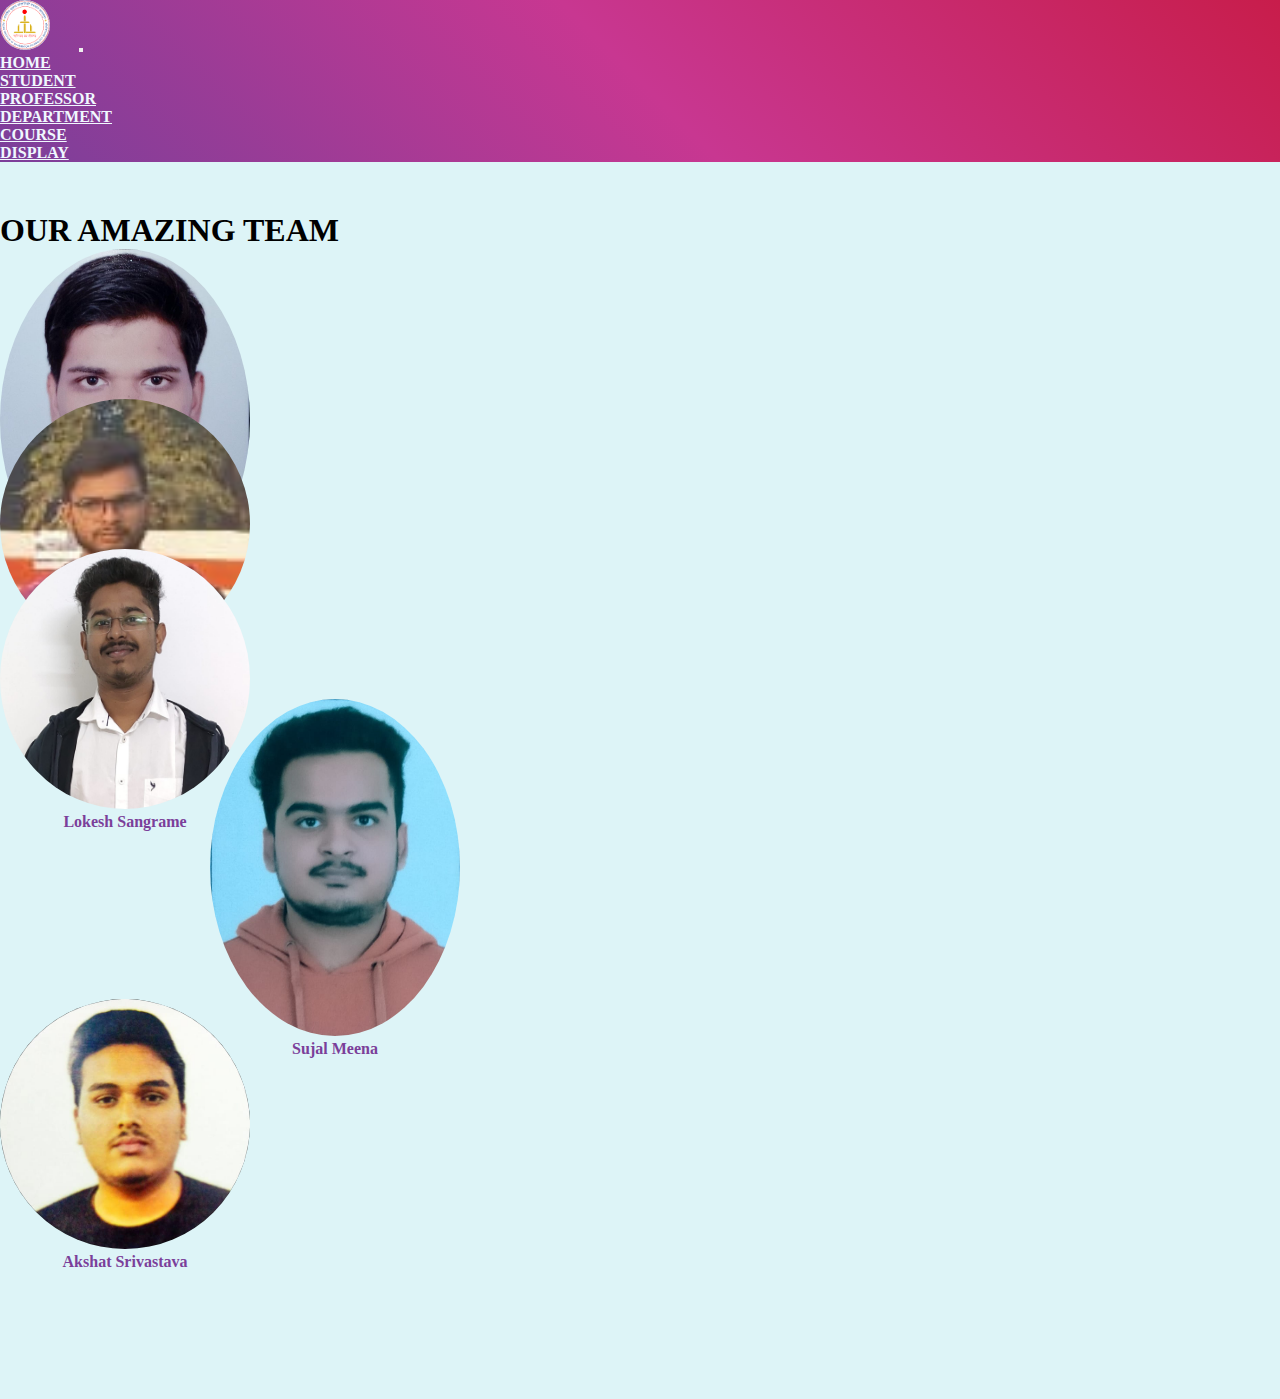
<file: index.html>
<!DOCTYPE html>
<html lang="en">
<head>
    <meta charset="UTF-8">
    <meta http-equiv="X-UA-Compatible" content="IE=edge">
    <link rel="stylesheet" href="stylehome.css">
    <link rel="icon" href="img/favicon-32x32.png" type="image/icon type" >
    <link href="https://cdn.jsdelivr.net/npm/bootstrap@5.3.0-alpha3/dist/css/bootstrap.min.css" rel="stylesheet" integrity="sha384-KK94CHFLLe+nY2dmCWGMq91rCGa5gtU4mk92HdvYe+M/SXH301p5ILy+dN9+nJOZ" crossorigin="anonymous">
    <script src="https://cdn.jsdelivr.net/npm/bootstrap@5.3.0-alpha3/dist/js/bootstrap.bundle.min.js" integrity="sha384-ENjdO4Dr2bkBIFxQpeoTz1HIcje39Wm4jDKdf19U8gI4ddQ3GYNS7NTKfAdVQSZe" crossorigin="anonymous"></script>
    <meta name="viewport" content="width=device-width, initial-scale=1.0">
    <title>Document</title>

    <style>
		
        
        
        table {
    margin: auto;
    
			border-collapse: collapse;
}

	</style>
</head>
<body>
    
    <div class="header">
        <nav class="navbar navbar-expand-lg " id="navigation">
            <div class="container-fluid">
              
                <img class="iiitbh" src="img/LOGO-removebg-preview.png" alt="" width="50px" height="50px">
              <button class="navbar-toggler" type="button" data-bs-toggle="collapse" data-bs-target="#navbarNav" aria-controls="navbarNav" aria-expanded="false" aria-label="Toggle navigation">
                <span class="navbar-toggler-icon"></span>
              </button>
              <div class="collapse navbar-collapse" id="navbarNav">
                <ul class="navbar-nav">
                    <li class="nav-item">
                        <a class="nav-link active" aria-current="page" href="#"><strong>HOME</strong></a>
                      </li>
                  <li class="nav-item">
                    <a class="nav-link active" aria-current="page" href="student.html" target="_blank"><strong>STUDENT</strong></a>
                  </li>
                  <li class="nav-item">
                    <a class="nav-link" href="professor.html" target="_blank"><strong>PROFESSOR</strong></a>
                  </li>
                  <li class="nav-item">
                    <a class="nav-link" href="department.html" target="_blank"><strong>DEPARTMENT</strong></a>
                  </li>
                  <li class="nav-item">
                    <a class="nav-link active" aria-current="page" href="course.html" target="_blank"><strong>COURSE</strong></a>
                  </li>
                  <li class="nav-item">
                    <a class="nav-link active" aria-current="page" href="display.php" target="_blank"><strong>DISPLAY</strong></a>
                  </li>
                 
                </ul>
    
                
          
    
              
            
              
          </div>
           
          </nav>
    

   

   
    </div>


    <section id="team" >
        <div>
        </div>
        <div class="container">
          <div class="row">
            <div class="col-12">
              <h1 class="text-center">OUR AMAZING TEAM
              </h1>
            </div>
          </div>
          <div class="row">
            <div class="col-md-4">
              <div class="box p-3 shadow bg-white rounded my-3" style="width: 250px;height: 150px;">
                <div class="row">
                  <div class="col-md-6">
                    <img src="rudy.jpg" style="border-radius: 100%;" alt="" width="100%"/>
                  </div>
                  <div class="col-md-6">
                   <p>Rudresh Patel </p>
                  
                    
                   
                  </div>
                  
                </div>
              </div>
              <div class="details"></div>
            </div>
            <div class="col-md-4">
              <div class="box p-3 shadow bg-white rounded my-3"style="width: 250px;height: 150px;">
                <div class="row">
                  <div class="col-md-6">
                    <img src="sumit.jpg" style="border-radius: 100%;" alt="" width="100%"/>
                  </div>
                  <div class="col-md-6">
                    <p>
                        Sumit Yadav
                    </p>
                    
                  </div>
                </div>
              </div>
              <div class="details"></div>
            </div>
            <div class="col-md-4">
                <div class="box p-3 shadow bg-white rounded my-3" style="width: 250px;height: 150px;">
                  <div class="row">
                    <div class="col-md-6">
                      <img src="lokesh.jpg" style="border-radius: 100%;" alt="" width="100%"/>
                    </div>
                    <div class="col-md-6">
                      <p>Lokesh Sangrame
                      </p>
                      
                    </div>
                  </div>
                </div>
                <div class="details"></div>
              </div>
            <div class="col-md-6">
              <div class="box p-3 shadow bg-white rounded my-3" style="width: 250px;height: 150px;    margin-left: 210px;">
                <div class="row">
                  <div class="col-md-6">
                    <img src="sujal.jpg" style="border-radius: 100%;" alt="" width="100%"/>
                  </div>
                  <div class="col-md-6">
                    <p>
                        Sujal Meena
                    </p>
                    
                  </div>
                </div>
              </div>
              <div class="details"></div>
            </div>
            <div class="col-md-6" >
              <div class="box p-3 shadow bg-white rounded my-3" style="width: 250px;height: 150px; margin-top: 150px;" >
                <div class="row">
                  <div class="col-md-6">
                    <img src="akshat.jpg" style="border-radius: 100%;" alt="" width="100%"/>
                  </div>
                  <div class="col-md-6">
                    <p style="text-align: center;">Akshat Srivastava
                    </p>
                   
                  </div>
                </div>
              </div>
            <div class="details"></div>

            </div>
          </div>
          
        </div>
      </section>

</body>
</html>
</file>
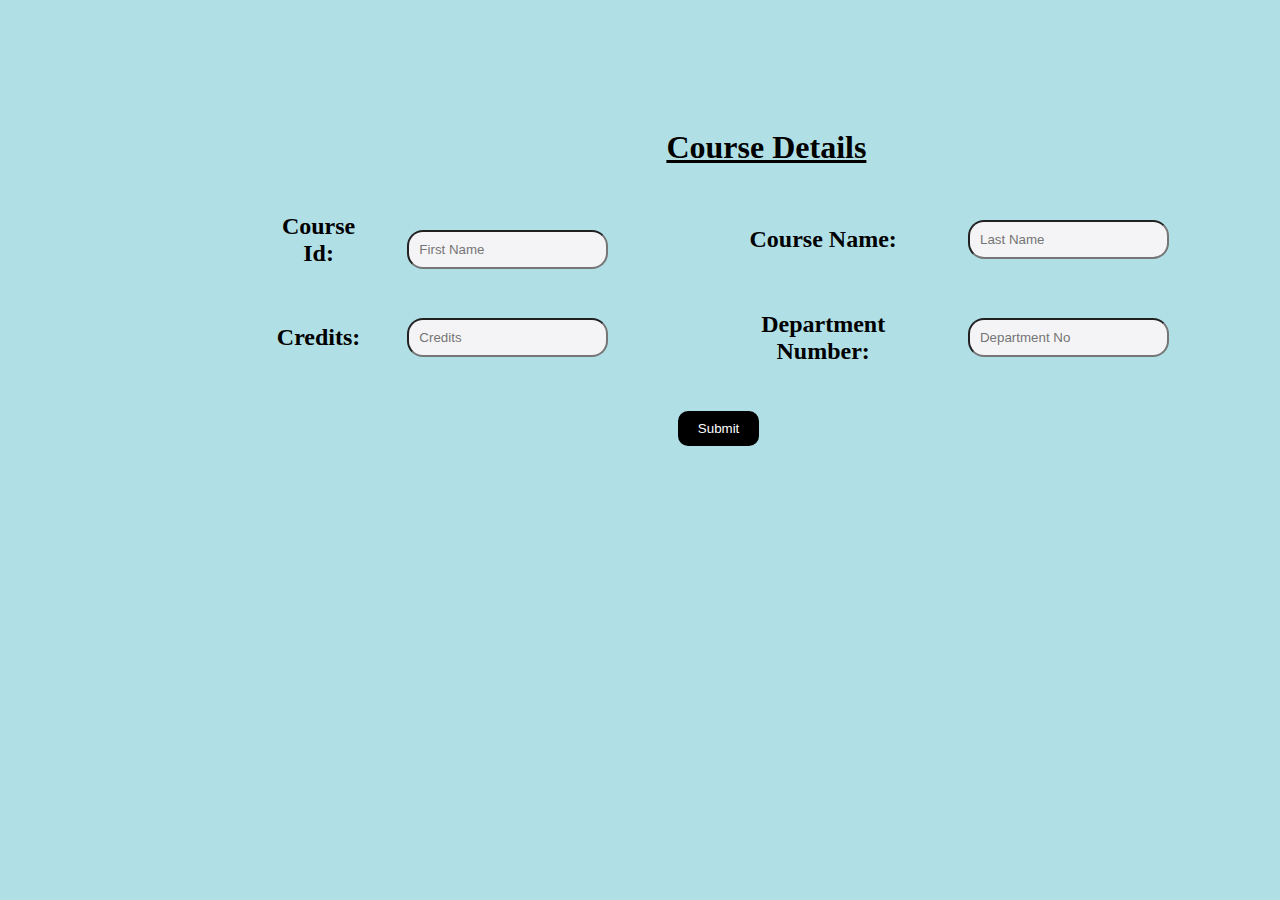
<file: course.html>
<!DOCTYPE html>
<html lang="en">
<head>
    <meta charset="UTF-8">
    <meta http-equiv="X-UA-Compatible" content="IE=edge">
    <meta name="viewport" content="width=device-width, initial-scale=1.0">
    <link rel="Stylesheet" href="style.css">
    <script src="scripts.js"></script>
    <title>COURSE</title>
   

    <style>
        body{
            background-color: powderblue;
        }
    </style>

</head>
<body>
   
        
   
 
    
   <div id="Rudy" style="margin-left: 20%;">
    <table style="width: 100%;">
        <tr>
          <center><h1><b><u>Course Details</u></b></h1></center> 
        </tr>
             
        <form  action="connectcourse.php" method="post">
           
            <div class="input-groups">
     
            
             <tr style="height: 80px">
                 <td>
                     <label for="fname"><b><h2>Course Id:</h2></b></label>
                 </td>
                 <td>
                     <input type="text" placeholder="First Name" id="fname" name="courseid" required>
                 </td>
                 <td>
                     <label for="lname"><b><h2>Course Name:</h2></b></label>
                 </td>
                 <td>
                     <input type="text" placeholder="Last Name" id="lname" name="coursename" required>
                 </td>
             </tr>
            
     
            
             <tr style="height: 80px">
                 <td>
                     <label for="age"><b><h2>Credits:</h2></b></label>
                 </td>
                 
                
                 <td>
                     <input type="number" placeholder="Credits" id="age" name="credit" required>
                 </td>
                 <td>
                    <label for="address"><b><h2>Department Number:</h2></b></label>
                 </td>
                 <td>
                    <input type="text" placeholder="Department No" id="address" name="deptno" required>
                 </td>
             </tr>
             
           
     
                      
     
         <td style="height: 80px;">
             <input type="submit" name="submit" value="Submit">
         </td>
     
            
         </form>
       </table>
   </div>
</body>
</html>
</file>
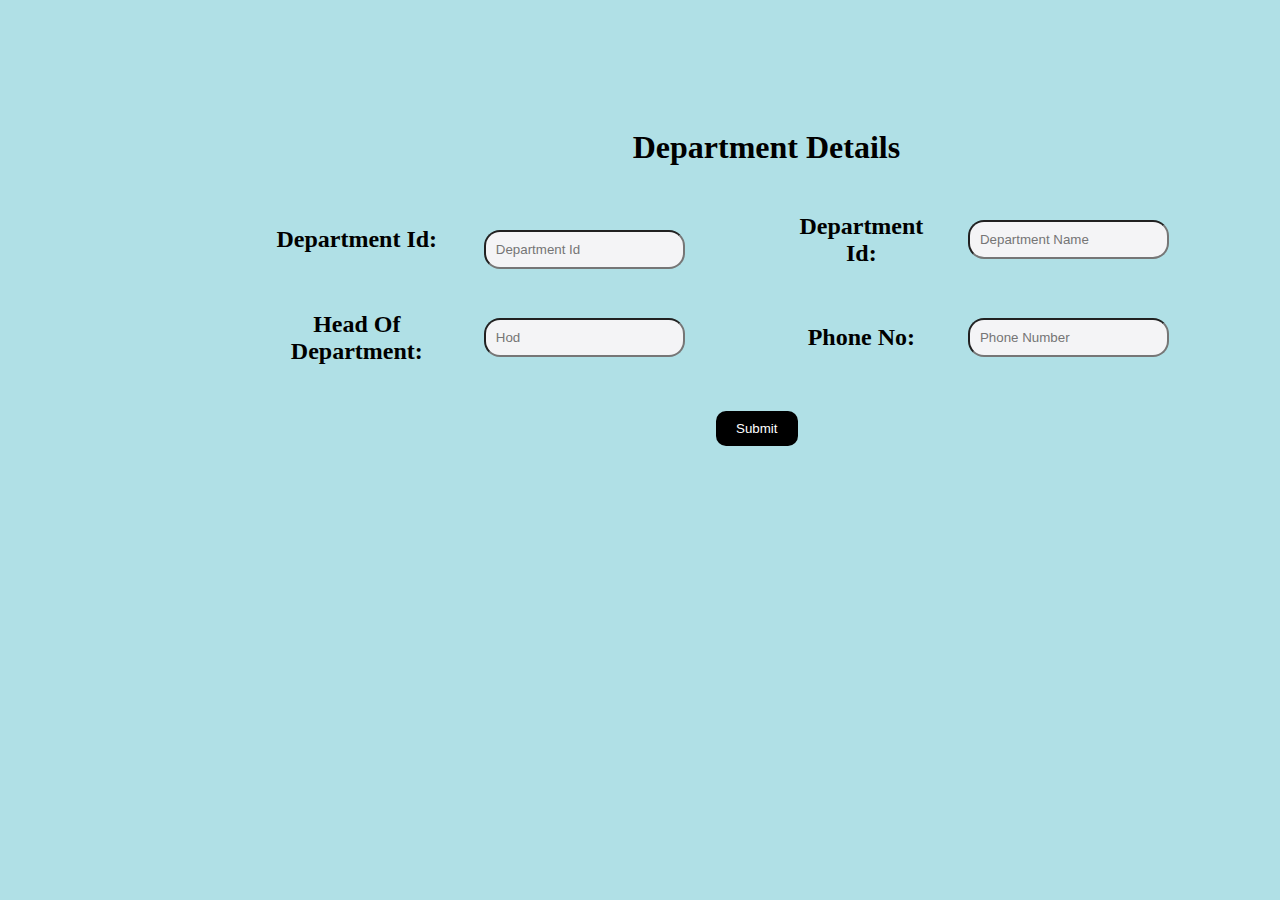
<file: department.html>
<!DOCTYPE html>
<html lang="en">
<head>
    <meta charset="UTF-8">
    <meta http-equiv="X-UA-Compatible" content="IE=edge">
    <meta name="viewport" content="width=device-width, initial-scale=1.0">
    <link rel="Stylesheet" href="style.css">
    <script src="scripts.js"></script>
    <title>DEPARTMENT</title>

    <style>
        body{
            background-color: powderblue;
        }
    </style>
   
</head>
<body>
   
        
   
 
    
   <div id="Rudy" style="margin-left: 20%;">
    <table style="width: 100%;">
        <tr>
          <center><h1>Department Details</h1></center> 
        </tr>
             
        <form  action="connectdept.php" method="post">
           
            <div class="input-groups">
     
            
             <tr style="height: 80px">
                 <td>
                     <label for="fname"><b><h2>Department Id:</h2></b></label>
                 </td>
                 <td>
                     <input type="text" placeholder="Department Id" id="fname" name="deptid" required>
                 </td>
                 <td>
                     <label for="lname"><b><h2>Department Id:</h2></b></label>
                 </td>
                 <td>
                     <input type="text" placeholder="Department Name" id="lname" name="deptname" required>
                 </td>
             </tr>
            
     
            
             <tr style="height: 80px">
                 <td>
                     <label for="age"><b><h2>Head Of Department:</h2></b></label>
                 </td>
                 
                
                 <td>
                     <input type="text" placeholder="Hod" id="age" name="hod" required>
                 </td>
                 <td>
                    <label for="address"><b><h2>Phone No:</h2></b></label>
                 </td>
                 <td>
                    <input type="text" placeholder="Phone Number" id="address" name="phone" required>
                 </td>
             </tr>
             
           
     
             <td style="height: 80px;">
                <input type="submit" name="submit" value="Submit">
            </td>
          
            
     
            
            
         </form>
       </table>
   </div>
</body>
</html>
</file>
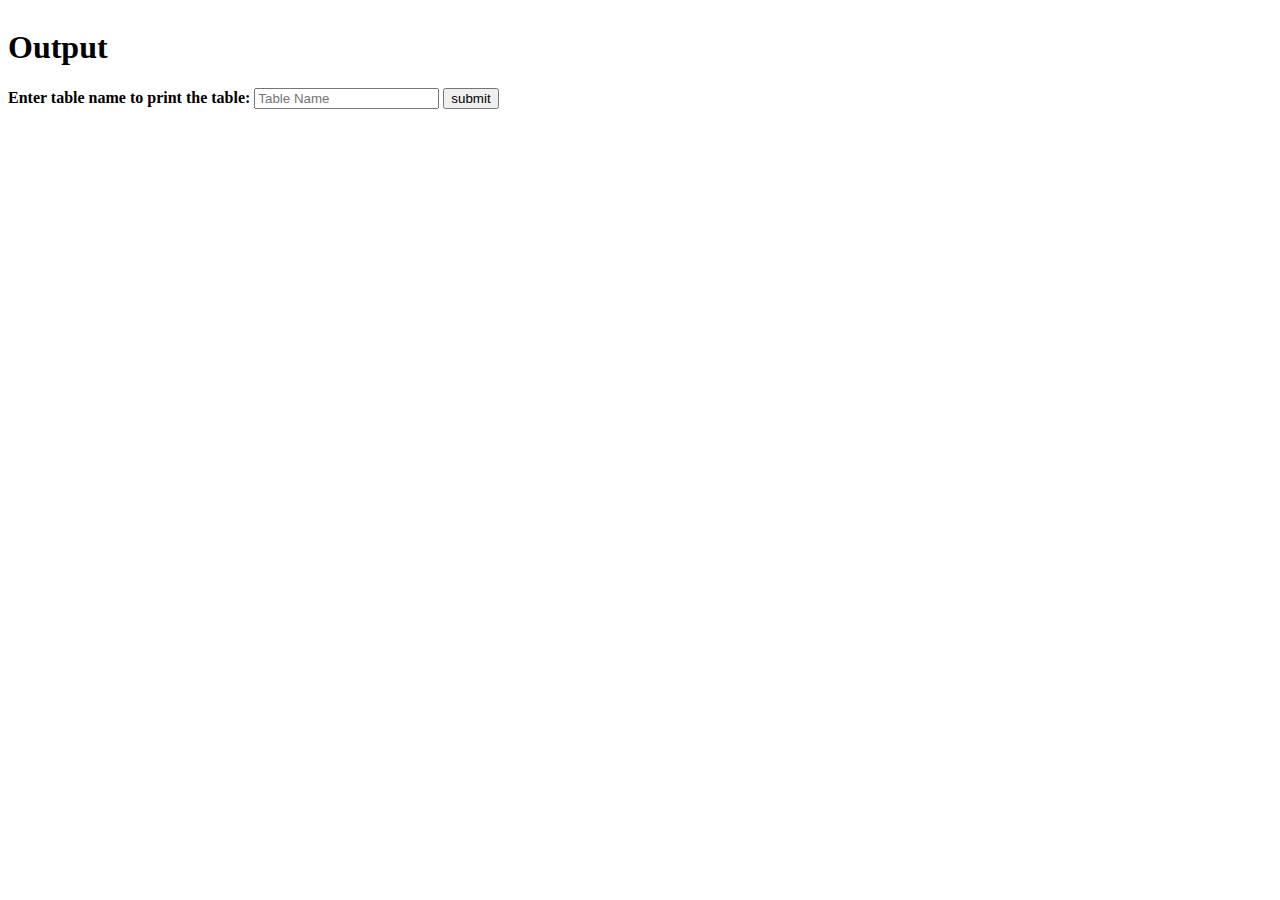
<file: output.html>
<!DOCTYPE html>
<html lang="en">
<head>
    <meta charset="UTF-8">
    <meta http-equiv="X-UA-Compatible" content="IE=edge">
    <meta name="viewport" content="width=device-width, initial-scale=1.0">
    <title>Output</title>
    <style>
        body{
            display: block;
            align-content: center;
        }

        .submit{
            background-color: black;
        color: white;
        }
    </style>
</head>
<body>
    <h1>Output</h1>
    <form action="" method="">
        <label for="table"><b>Enter table name to print the table:</b></label>
    <input type="text" placeholder="Table Name" id="table" name="table">

    <input type="submit" name="submit" value="submit" id="submit">
    </form>
</body>
</html>
</file>
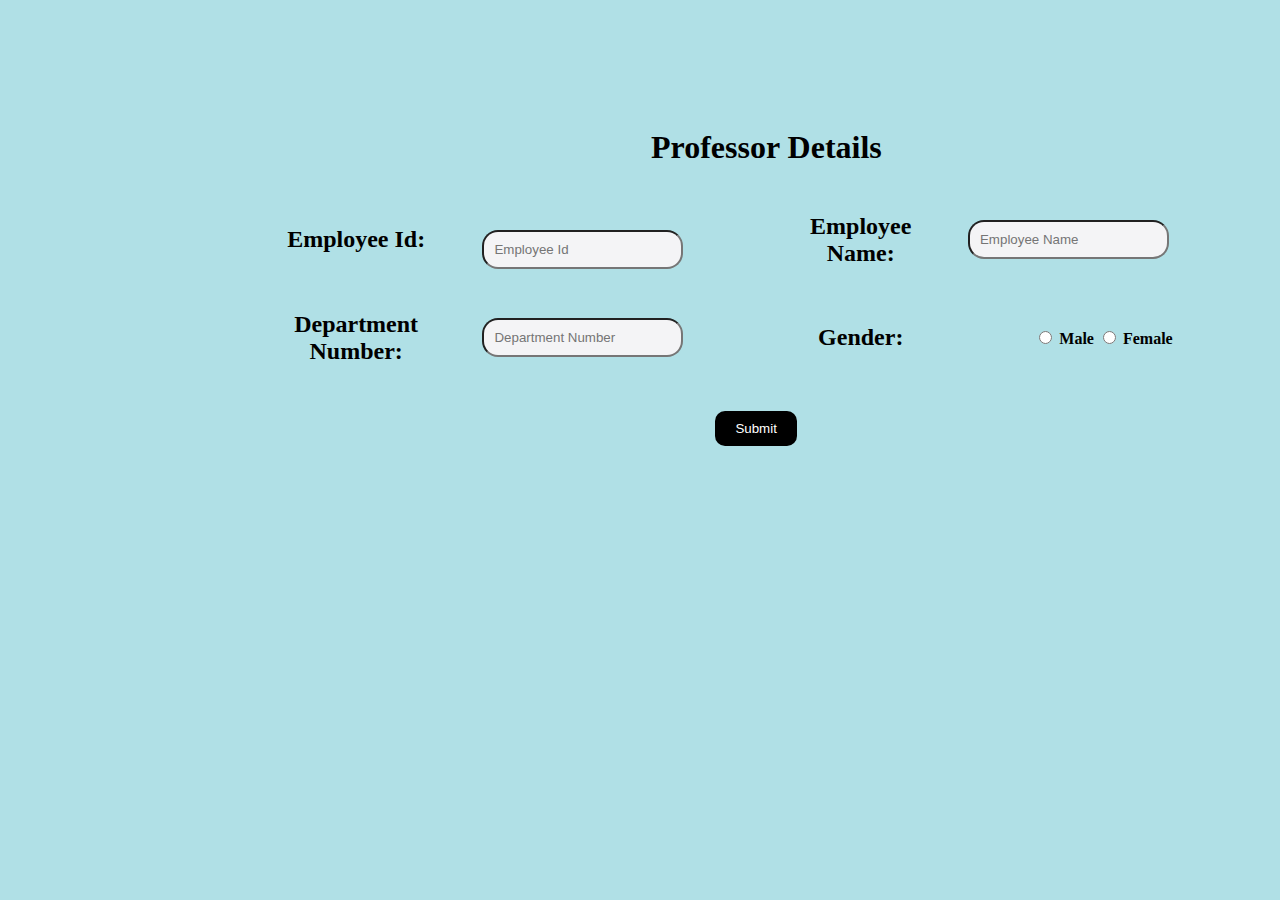
<file: professor.html>
<!DOCTYPE html>
<html lang="en">
<head>
    <meta charset="UTF-8">
    <meta http-equiv="X-UA-Compatible" content="IE=edge">
    <meta name="viewport" content="width=device-width, initial-scale=1.0">
    <link rel="Stylesheet" href="style.css">
    <script src="scripts.js"></script>
    <title>PROFESSOR</title>
   

    <style>
        body{
            background-color: powderblue;
        }
    </style>
</head>
<body>
   
        
   
 
    
   <div id="Rudy" style="margin-left: 20%;">
    <table style="width: 100%;">
        <tr>
          <center><h1>Professor Details</h1></center> 
        </tr>
             
        <form  
        action="connectprof.php" 
        method="post">
           
            <div class="input-groups">
     
            
             <tr style="height: 80px">
                 <td>
                     <label for="fname"><b><h2>Employee Id:</h2></b></label>
                 </td>
                 <td>
                     <input type="text" placeholder="Employee Id" id="fname" name="empid" required>
                 </td>
                 <td>
                     <label for="lname"><b><h2>Employee Name:</h2></b></label>
                 </td>
                 <td>
                     <input type="text" placeholder="Employee Name" id="lname" name="name" required>
                 </td>
             </tr>
            
     
        
             <tr style="height: 80px">
                 <td>
                     <label for="age"><b><h2>Department Number:</h2></b></label>
                 </td>
                 
                <td>
                     <input type="text" placeholder="Department Number" id="age" name="deptno" required>
                 </td>
                 <td>
                     <label for="gender"><b><h2>Gender:</h2></b></label>
                 </td>
                 <td>
                     <input type="radio" id="male" name="gender" value="male" >
                     <label for="male"><b>Male</b></label>
                     <input type="radio" id="female" name="gender" value="female">
                     <label for="female"><b>Female</b></label>
                 </td>
             </tr>
             
                                                
     
            
         <td style="height: 80px;">
             <input type="submit" name="submit" value="Submit">
         </td>
     
            
         </form>
       </table>
   </div>
</body>
</html>
</file>
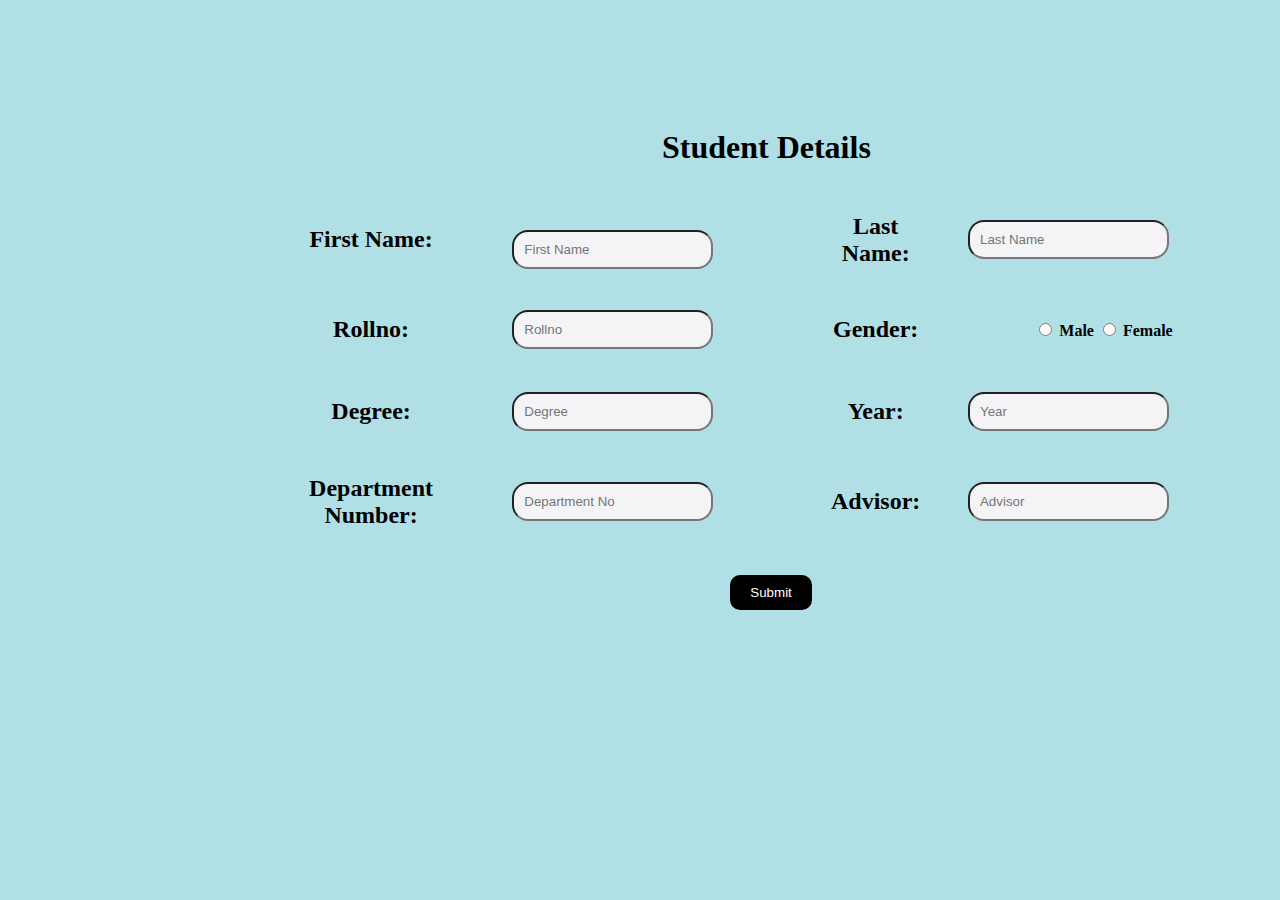
<file: student.html>
<!DOCTYPE html>
<html lang="en">
<head>
    <meta charset="UTF-8">
    <meta http-equiv="X-UA-Compatible" content="IE=edge">
    <meta name="viewport" content="width=device-width, initial-scale=1.0">
    <link rel="Stylesheet" href="style.css">
    
    <title>Student</title>
   

    <style>
        body{
            background-color: powderblue;
        }
    </style>
</head>
<body>
   
        
   
 
    
   <div id="Rudy" style="margin-left: 20%;">
    <table style="width: 100%;">
        <tr>
          <center><h1>Student Details</h1></center> 
        </tr>
             
        <form  action="connect.php" method="post">
           
            <div class="input-groups">
     
            
             <tr style="height: 80px">
                 <td>
                     <label for="fname"><b><h2>First Name:</h2></b></label>
                 </td>
                 <td>
                     <input type="text" placeholder="First Name" id="fname" name="fname" required>
                 </td>
                 <td>
                     <label for="lname"><b><h2>Last Name:</h2></b></label>
                 </td>
                 <td>
                     <input type="text" placeholder="Last Name" id="lname" name="lname" required>
                 </td>
             </tr>
            
     
            
             <tr style="height: 80px">
                 <td>
                    <label for="rollno"><b><h2>Rollno:</h2></b></label>
                 </td>
                 
                
                 <td>
                    <input type="text" placeholder="Rollno" id="rollno" name="rollno" required>
                 </td>
                 <td>
                     <label for="gender"><b><h2>Gender:</h2></b></label>
                 </td>
                 <td>
                    <input type="radio" id="male" name="gender" value="male" >
                    <label for="male"><b>Male</b></label>
                    <input type="radio" id="female" name="gender" value="female">
                    <label for="female"><b>Female</b></label>
                 </td>
             </tr>
             
           
     
            
             <tr style="height: 80px">
                 <td>
                     <label for="address"><b><h2>Degree:</h2></b></label>
                 </td>
                 <td>
                     <input type="text" placeholder="Degree" id="address" name="degree" required>
                 </td>
                 <td>
                    <label for="year"><b><h2>Year:</h2></b></label>
                 </td>
                 <td>
                    <input type="text" placeholder="Year" id="year" name="year" required>
                 </td>
             </tr>
            
     
             <tr style="height: 80px">
                 <td>
                    <label for="Department Number"><b><h2>Department Number:</h2></b></label>
                 </td>
                 <td>
                    <input type="text" placeholder="Department No" id="branch" name="dept" required>
                 </td>
                 <td>
                    <label for="lname"><b><h2>Advisor:</h2></b></label>
                 </td>
                 <td>
                    <input type="text" placeholder="Advisor" id="email" name="advisor" required>
                 </td>
             </tr>
            
     
            
     
            
            
            
     
         <td style="height: 80px;">
             <input type="submit" name="submit" value="Submit">
         </td>
     
            
         </form>
       </table>
   </div>
</body>
</html>
</file>
<file: stylehome.css>
p{
   text-align: center;
  color: #7B3F9A;
   font-weight: bold;
}

.box p-3 shadow bg-white rounded my-3{
    display: inline-block;
}

.header{
    background:linear-gradient(45deg, #7B3F9A, #C83791 ,#C81D4B);
   
}
.iiitbh{
    background-color: white;
    border-radius: 100%;
    margin-right: 25px;
}

*{
    margin: 0;
    padding: 0;
}
.aeroplane{
    width: 45px;
    height: 45px;
}

.nav-link{
    color: aliceblue !important;
}
.navbar-brand{
    color: aliceblue !important;
}
.trip{
    text-align: center;
    padding-top: 15px ;
    padding-bottom: 15px;
}
.book{
    margin-top:100px ;
    text-align: center;
}
#book{
    font-size: 2rem;
}
#san{
    color: #7B3F9A;
    font-weight: bold;
}
#team{
    margin: auto;
    padding-top: 50px;
    padding-bottom: 250px;
   background-color: rgb(221, 244, 247);
}
#multi{
    color: #7B3F9A;
    font-weight: bold;
    text-align: center;
    padding-top: 15px;
    padding-bottom: 0;
}
#multi1{
   
    font-weight: normal;
    text-align: center;
    padding:  0;
    
}

.no-padding{
    margin: 0;
    padding: 0;
}
.last{
    background-color: #EEEEEE;
    margin-top: 100px;
    padding-bottom: 200px;
}
.fire{
    text-align: center;
    
}
.fire1{
    text-align: center;
    width: 35%;
    height: 35%;
}
</file>
<file: style.css>
body{
   
    min-height: 80vh;
    display: flex;
    /* text-align: center; */
    
}
#td
{
    text-align: center;
    align-items: center;
}
#tr
{
    text-align: center;
}

#fname
{
    flex: 1 1 0%;
    background-color: #f4f4f6;
    padding: 10px;
    border-radius: 1rem;
    margin-right: 100px;
    margin-left: 30px;
    margin-right: 100px;
   margin-top: 20px;
    
}
#lname
{
    flex: 1 1 0%;
    background-color: #f4f4f6;
    padding: 10px;
    border-radius: 1rem;
    margin-right: 100px;
    margin-left: 30px;
}
#branch
{
    flex: 1 1 0%;
    background-color: #f4f4f6;
    padding: 10px;
    border-radius: 1rem;
    margin-right: 100px;
    margin-left: 30px;
    
}
#rollno
{
    flex: 1 1 0%;
    background-color: #f4f4f6;
    padding: 10px;
    border-radius: 1rem;
    margin-right: 100px;
    margin-left: 30px;
    
}
#address
{
    flex: 1 1 0%;
    background-color: #f4f4f6;
    padding: 10px;
    border-radius: 1rem;
    margin-right: 100px;
    margin-left: 30px;
    
}
#email
{
    flex: 1 1 0%;
    background-color: #f4f4f6;
    padding: 10px;
    border-radius: 1rem;
    margin-right: 100px;
    margin-left: 30px;
    
}
#result
{
    flex: 1 1 0%;
    background-color: #f4f4f6;
    padding: 10px;
    border-radius: 1rem;
    margin-right: 100px;
    margin-left: 30px;
    
}
#age
{
    flex: 1 1 0%;
    background-color: #f4f4f6;
    padding: 10px;
    border-radius: 1rem;
    margin-right: 100px;
    margin-left: 30px;
    
    
}
#year
{
    flex: 1 1 0%;
    background-color: #f4f4f6;
    padding: 10px;
    border-radius: 1rem;
    margin-right: 100px;
    margin-left: 30px;
    
}
#gender
{
    flex: 1 1 0%;
    background-color: #f4f4f6;
    padding: 10px;
    border-radius: 1rem;
    margin-right: 100px;
    margin-left: 30px;
}
.input-field1
{
    margin-top: 20px;
    margin-bottom: 10px;
}
.input-field2
{
    margin-top: 10px;
    margin-bottom: 10px;
}
.input-field3
{
    margin-top: 10px;
    margin-bottom: 10px;
}
.input-field4
{
    margin-top: 10px;
    margin-bottom: 10px;
}
.input-field5
{
    margin-top: 10px;
    margin-bottom: 10px;
}

input[type="submit"] {
    position: relative;
    background-color: #000000;
    color: white;
    padding: 10px 20px;
    border: none;
    border-radius: 10px;
    cursor: pointer;
    left: 400px;
  }
  input[type="submit"]:hover {
    background-color: #000000;
  }

  /* #table
  {
    border-collapse: separate;
    border-spacing: 10px 5px;
  } */
  
  #Rudy
  {
     text-align: center;
    margin-top: 100px;
    font-weight: 400;
   
    
  }
</file>
